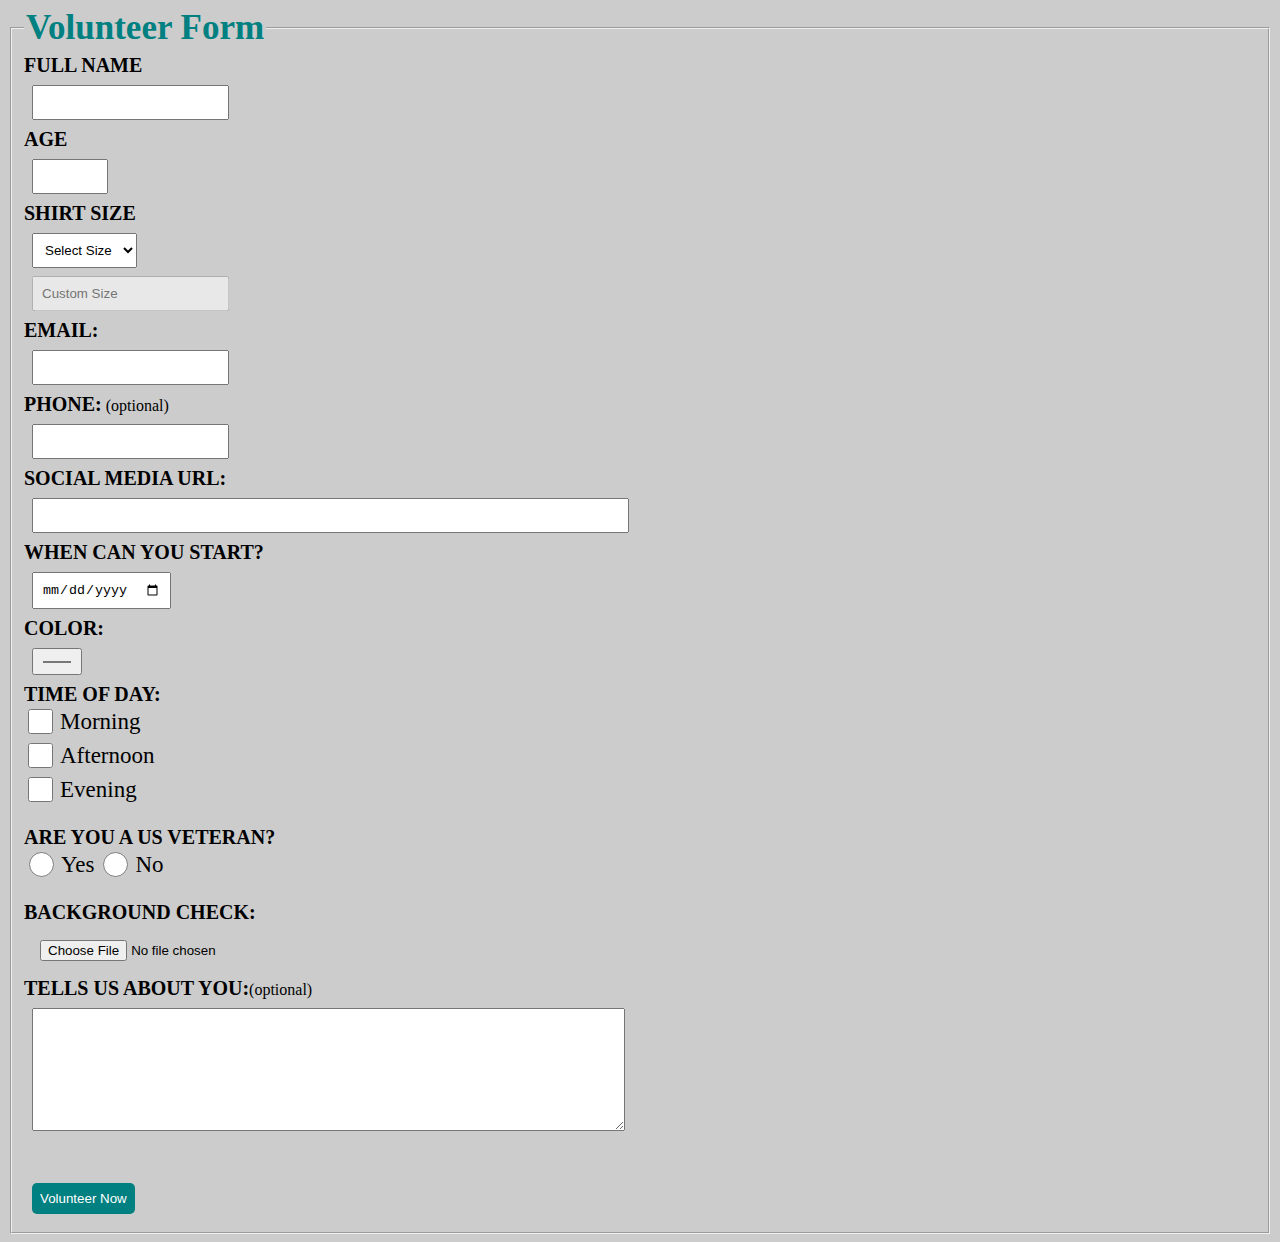
<file: form.html>
<!DOCTYPE html>
<html lang="en">
<head>
  <meta charset="UTF-8">
    <meta name="viewport" content="width=device-width, initial-scale=">
  <title>Volunteer Form</title>
  
  <link rel="stylesheet" href="styles/form.css">
  
   <!-- JQuery -->
      <script src="https://cdnjs.cloudflare.com/ajax/libs/jquery/3.5.1/jquery.js" integrity="sha512-WNLxfP/8cVYL9sj8Jnp6et0BkubLP31jhTG9vhL/F5uEZmg5wEzKoXp1kJslzPQWwPT1eyMiSxlKCgzHLOTOTQ==" crossorigin="anonymous"></script>
    <!-- end JQuery -->
  
</head>
  
  
<body>
  

    <form method="post" name="web_design_github" data-netlify="true" netlify >
    <fieldset> 
      <legend>Volunteer Form</legend>
      
      <!-- full name -->
    <label for="full-name">Full Name</label>
    <input type="text" name="full_name" id="full-name" class="input" required />
      
      <!-- age -->
    <label for="age">Age</label>
    <input type="number" name="age" id="age" class="input" min="16" max="120" required />
      
      <!-- shirt -->
      <label for="shirt">Shirt Size</label>
      <select name="shirt" id="shirt" class="select" required>
        <option value="">Select Size</option>
        <option value="XS">XS</option>
        <option value="S">S</option>
        <option value="M">M</option>
        <option value="L">L</option>
        <option value="XL">XL</option>
        <option value="XXL">XXL</option>
        <option value="Custom">Custom</option>
      </select>
      <input type="text" name="custom" id="custom" class="input" placeholder="Custom Size" disabled required/>
      <!-- end shirt -->
      
      <!-- can i use -->
      <label for="email">Email:</label>
      <input type="email" name="your_email" id="email" class="input" required />
      
      <label for="phone">Phone:</label> (optional)
    <input type="tel" name="phone" id="phone" class="input" />
      
      <label for="url">Social Media URL:</label>
    <input type="url" name="url" id="url" class="input" size="70" required />
      
      <label for="date">When can you start?</label>
    <input type="date" name="begin_date" id="date" class="input" required />
      
      <label for="color">Color:</label>
    <input type="color" name="color" id="color" class="input" required />
      <!-- end can i use -->
      
      <!-- time of day -->
   <label for="time-of-day">Time of Day:</label><br />
   <input type="checkbox" name="time_of_day" id="time-of-day" class="checkbox" value="Morning" required />
   <span class="checkbox-text">Morning</span><br />
      
   <input type="checkbox" name="time_of_day" class="checkbox" value="Afternoon" />
   <span class="checkbox-text">Afternoon</span><br />
      
   <input type="checkbox" name="time_of_day" class="checkbox" value="Evening" />
   <span class="checkbox-text">Evening</span><br /><br />
      <!-- end time of day -->
      
      <!-- veteran -->
      <label for="veteran">Are you a US Veteran?</label><br />
      <input type="radio" name="veteran" value="Yes" class="radio" required />
      <span class="radio-text">Yes</span>
      
      <input type="radio" name="veteran" value="No" class="radio" required id="veteran" />
      <span class="radio-text">No</span><br /><br />
      <!-- end veteran -->
      
      <!-- upload document -->
      <label for="file">Background Check:</label>
      <input type="file" name="file" id="file" class="input" accept=".pdf" required />
      <!-- end upload document -->
      
      <!-- Comments -->
      <label for="about-you">Tells us about you:</label>(optional)<br />
      <textarea name="comments" id="about-you" class="textarea" cols="70" rows="7"></textarea>
      <!-- end Comments -->
    
    <br /><br />
    <input type="submit" class="submit" name="submit" value="Volunteer Now" />
      
    </fieldset>
  </form>
  
  <script src="scripts/form.js"></script>
  
</body>
</html>
</file>
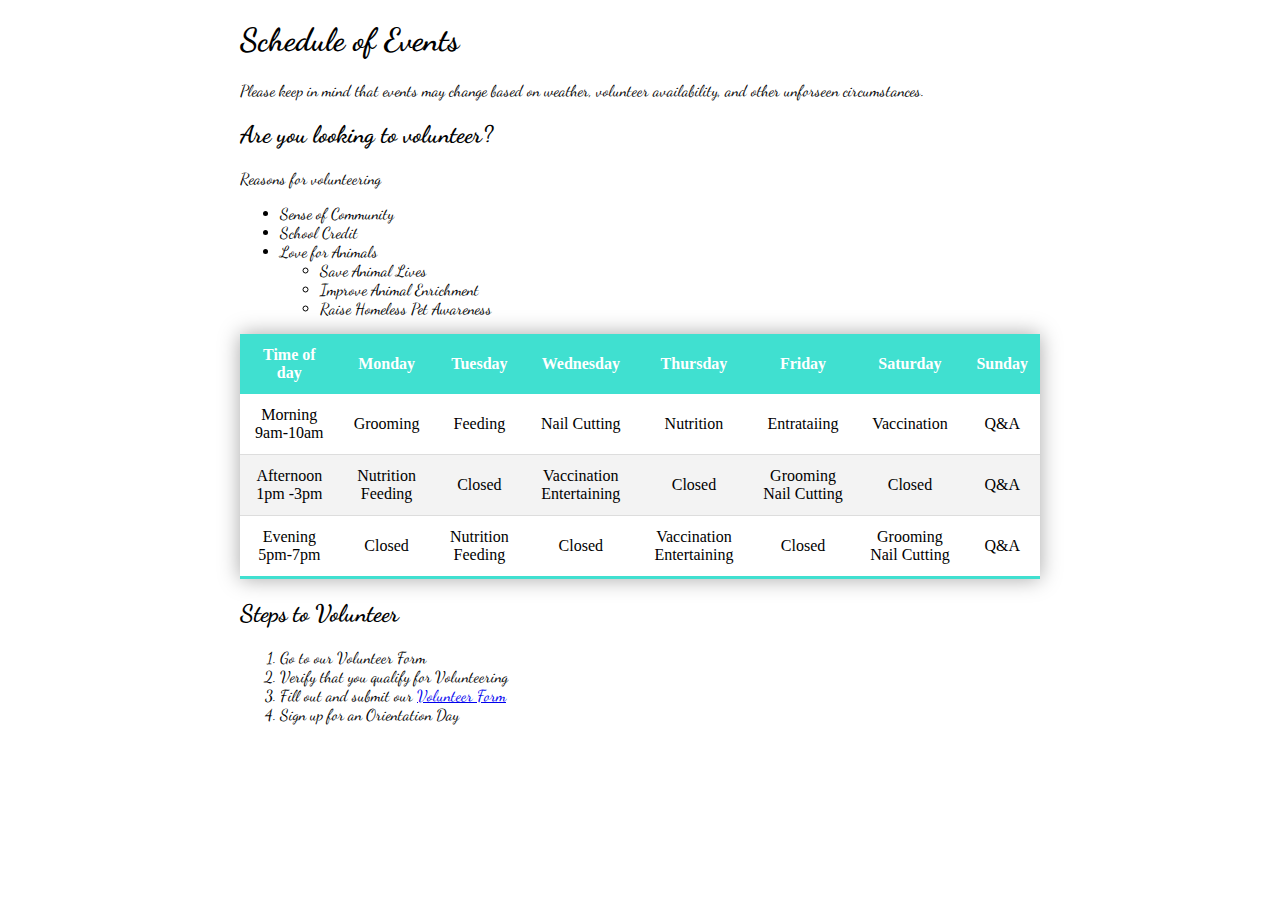
<file: schedule.html>
<!DOCTYPE html>
<html lang="en">
<head>
  <meta charset="UTF-8">
    <meta name="viewport" content="width=device-width, initial-scale=">
  <title>Lists, Links, and Tables</title>
  
  <!-- Google Fonts -->
  <link href="https://fonts.googleapis.com/css2?family=Dancing+Script:wght@700&display=swap" rel="stylesheet">
  
  <!-- Styles -->
  <link rel="stylesheet" href="styles/schedule.css">
  
</head>
  
  
<body>
  
   <div class="wrapper-content">
      <h1>Schedule of Events</h1>
      
      <p>Please keep in mind that events may change based on weather, volunteer availability, and other unforseen circumstances.</p>
      
      <h2>Are you looking to volunteer?</h2>
      
      <p>Reasons for volunteering</p>
      
      <!-- this is an unordered list -->
      <ul>
        <li>Sense of Community</li>
        <li>School Credit</li>
        <li>
          Love for Animals
        
          <ul> <!-- my nested list -->
            <li>Save Animal Lives</li>
            <li>Improve Animal Enrichment</li>
            <li>Raise Homeless Pet Awareness</li>
          </ul>
        </li>
      </ul>
      <!-- end of unordered list -->
    </div> 
      
    
    
    <!-- table schedule -->
    <table class="content-table">
      
      <thead>
        <tr>
          <th>Time of day</th>
          <th>Monday</th>
          <th>Tuesday</th>
          <th>Wednesday</th>
          <th>Thursday</th>
          <th>Friday</th>
          <th>Saturday</th>
          <th>Sunday</th>
        </tr>
      </thead>
      
      <tbody>
        <tr>
          <td>Morning
            9am-10am</td>
          <td>Grooming</td>
          <td>Feeding</td>
          <td>Nail Cutting</td>
          <td>Nutrition</td>
          <td>Entrataiing</td>
          <td>Vaccination</td>
          <td>Q&A</td>
        </tr>
        
        <tr>
          <td>Afternoon
            1pm -3pm</td>
          <td>Nutrition Feeding</td>
          <td>Closed</td>
          <td>Vaccination Entertaining</td>
          <td>Closed</td>
          <td>Grooming Nail Cutting</td>
          <td>Closed</td>
          <td>Q&A</td>
        </tr>
        <tr>
          <td>Evening
            5pm-7pm</td>
          <td>Closed</td>
          <td>Nutrition Feeding</td>
          <td>Closed</td>
          <td>Vaccination Entertaining</td>
          <td>Closed</td>
          <td>Grooming Nail Cutting</td>
          <td>Q&A</td>
        </tr>
      </tbody>
    </table>
    <!-- end of table schedule -->
    
    
    
    <div class="wrapper-content"> 
       
      <!-- this is an ordered list -->
      
       <h2>Steps to Volunteer</h2>
      
        <ol>
          <li>Go to our Volunteer Form</li>
          <li>Verify that you qualify for Volunteering</li>
          <li>Fill out and submit our <a href="form.html">Volunteer Form</a></li>
          <li>Sign up for an Orientation Day</li>
        </ol>
      <!-- and of ordered list -->
       
    </div>
  
</body>
</html>
</file>
<file: styles/form.css>
body {
  background-color: #ccc;
}

label {
  font-weight: bold;
text-transform: uppercase;
  font-size: 20px; 
}

.input,
.submit,
.select,
.textarea {
  margin: 8px;
  padding: 8px;
  display: block;
}

legend {
  color: teal;
  font-size: 35px;
  font-weight: bold;
}

.checkbox, .radio {
  width: 25px;
  height: 25px;
  position: relative;
}

.checkbox-text, .radio-text {
  font-size: 23px;
  position: relative;
  top: -5px;
}

.submit {
  background-color: teal;
  color: #fff;
  border-radius: 5px;
  border: none;
}

.submit:hover {
  background-color: salmon;
  color: #000;
}
</file>
<file: styles/schedule.css>
.wrapper-content {
  margin: auto;
  width: 800px;
  font-family: Dancing Script;
}

.content-table {
  border-collapse: collapse;
  max-width: 800px;
  box-shadow: 0 0 20px rgba(0, 0, 0, 0.35);
  margin: auto;
  text-align: center;
}

.content-table thead tr {
  background-color: turquoise;
  color: #ffffff;
  font-weight: bold;
}

.content-table th, .content-table td {
  padding: 12px;
}

.content-table tbody tr {
  border-bottom: 1px solid #dddddd;
}

.content-table tbody tr:nth-of-type(even) {
  background-color: #f3f3f3;
}

.content-table tbody tr:last-of-type {
  border-bottom: 3px solid turquoise;
}
</file>
